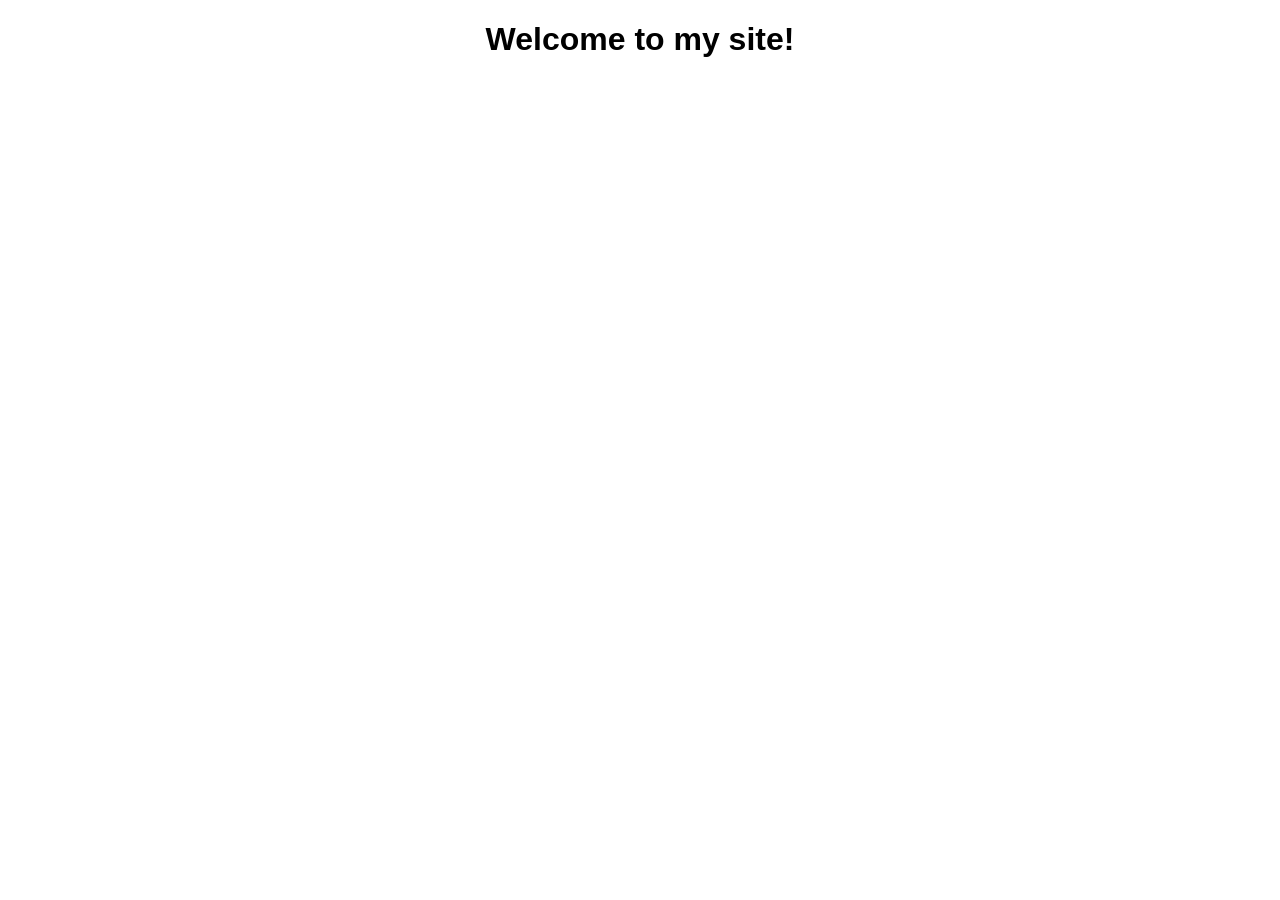
<file: containers09/site/index.html>
<!DOCTYPE html>
<html>
<head>
    <title>My Site</title>
    <link rel="stylesheet" href="style.css">
</head>
<body>
    <h1>Welcome to my site!</h1>
    <script src="script.js"></script>
</body>
</html>
</file>
<file: containers09/site/style.css>
body {
    font-family: Arial, sans-serif;
    text-align: center;
}
</file>
